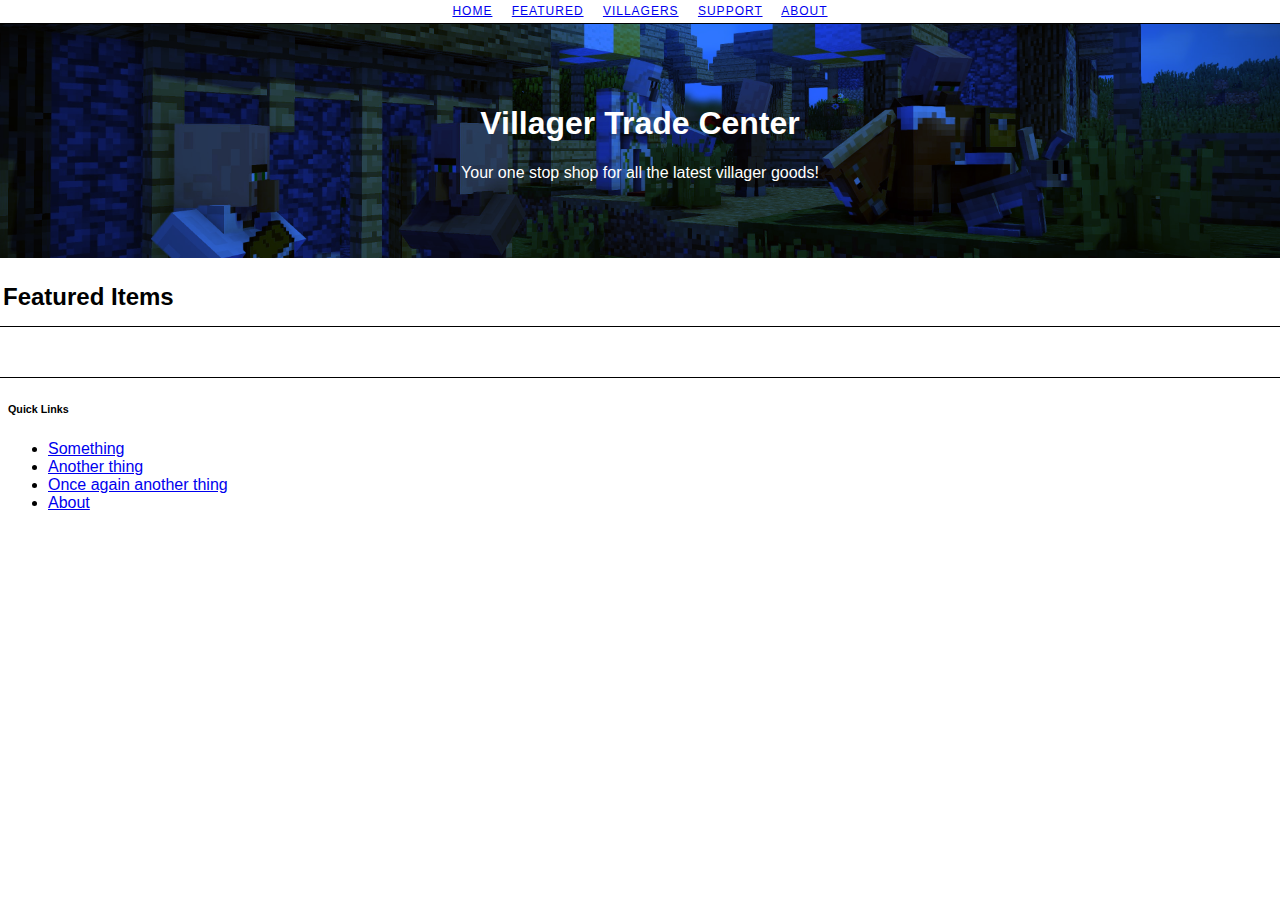
<file: index.html>
<!DOCTYPE html>
<html>
  <head>
    <meta charset="utf-8" />
    <meta name="viewport" content="width=device-width" />
    <title>Villager Trades</title>
    <meta name="description" value="blahbalhblah" />
    <link href="style.css" rel="stylesheet" type="text/css" />
  </head>

  <body>
    <script src="script.js"></script>

    <header>
      <nav class="navigation-bar">
        <a href="index.html">HOME</a>
        <a href="#">FEATURED</a>
        <a href="#">VILLAGERS</a>
        <a href="#">SUPPORT</a>
        <a href="#">ABOUT</a>
      </nav>
      <div class="title-with-coverpic">
        <div class="title-text">
          <h1 id="title">
            Villager Trade Center
          </h1>
          <p>Your one stop shop for all the latest villager goods!</p>
        </div>
      </div>
    </header>
    
    <div class="featured-items">
      <div id="featured-items-title">
        <h2>Featured Items</h2>
      </div>
  
      <div id="featured-items-list">
        <div class="featured-items-cells">

        </div>
      </div>
    </div>
  </body>

  <footer>
    <h6>Quick Links</h6>
    <ul>
      <li><a href="#">Something</a></li>
      <li><a href="#">Another thing</a></li>
      <li><a href="#">Once again another thing</a></li>
      <li><a href="#">About</a></li>
    </ul>
  </footer>
</html>
</file>
<file: style.css>
html {
    height: 100%;
    width: 100%;
}

body {
    font-family: 'Tahoma', sans-serif;
}

.navigation-bar {
    justify-content: center;
    text-align: center;
    border: 1px solid black;
    padding: 5px;
    margin-top: -10px;
    margin-bottom: -10px;
    margin-right: -10px;
    margin-left: -10px;
    letter-spacing: 1px;
    word-spacing: 15px;
    font-size: 12px;
}

.title-with-coverpic {
    color: white;
    background-image: url('3990025.jpg');
    background-color: rgba(33, 103, 255, 0.9);
    background-repeat: no-repeat;
    background-position: center;
    background-size: cover;
    background-blend-mode: multiply;
    padding: 60px;
    margin-top: 10px;
    margin-left: -10px;
    margin-right: -10px;
    margin-bottom: -20px;
    justify-content: center;
    text-align: center;
}

.featured-items {
    margin-left: -10px;
    margin-right: -10px;
}

.featured-item-cells {
    display: inline-block;
    width: 200px; 
    height: 200px;
    color: pink; 
    border: 1px solid black;
    border-radius: 50px;
    padding: 50px;
    margin-right: 25px;
    margin-bottom: 50px;
    box-shadow: 2px 2px 15px gray;
}

#featured-items-title {
    padding: 5px;
    margin-top: 20px;
    margin-bottom: -10px;
}

#featured-items-list {
    padding: 25px;
    border: 1px solid black;
    text-align: center;
}
</file>
